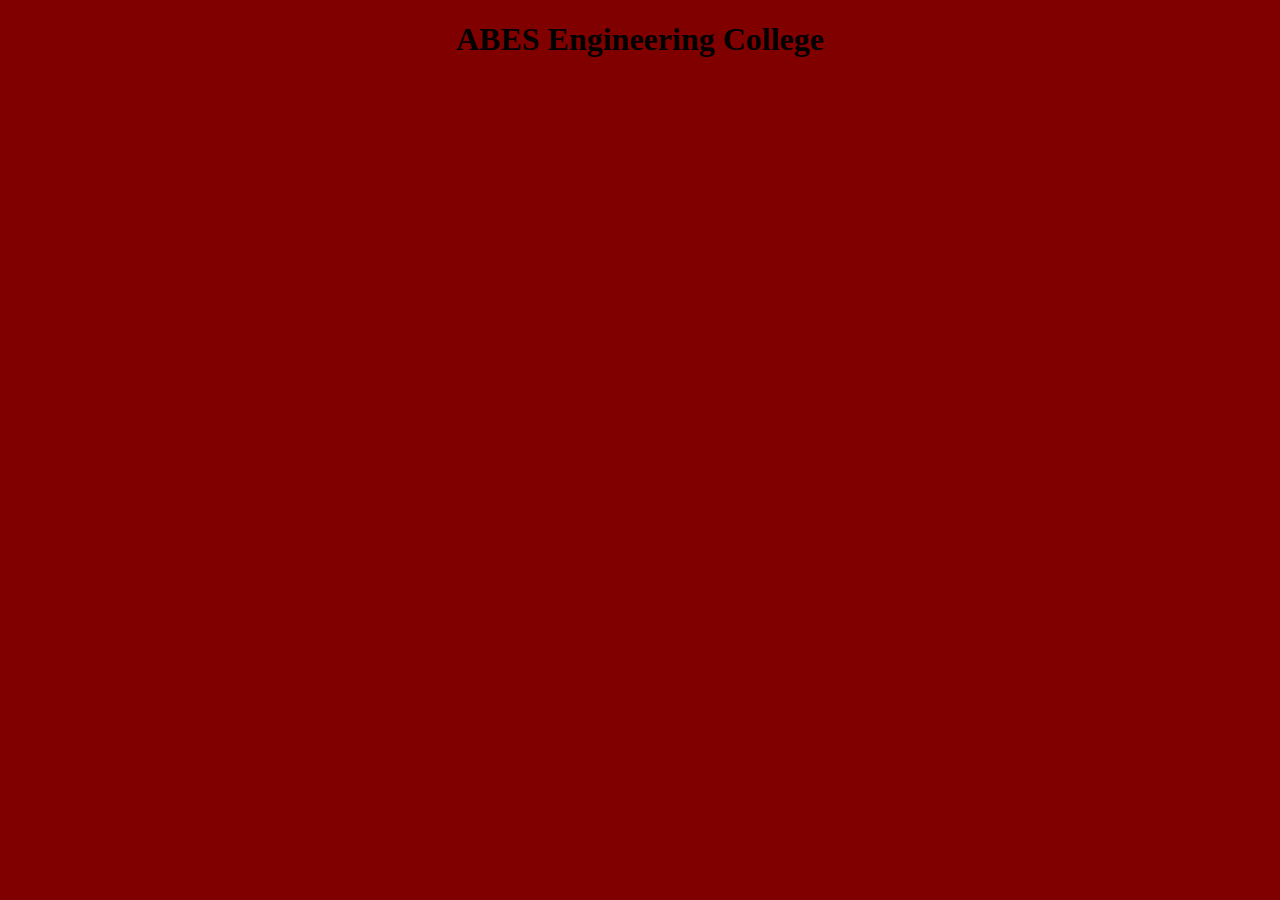
<file: HTML/header.html>
<!DOCTYPE html>
<html lang="en">
<head>
    <meta charset="UTF-8">
    <meta name="viewport" content="width=device-width, initial-scale=1.0">
    <title>header</title>
</head>
<body bgcolor="maroon">
    <center><h1 color="white">ABES Engineering College</h1></center>
</body>
</html>
</file>
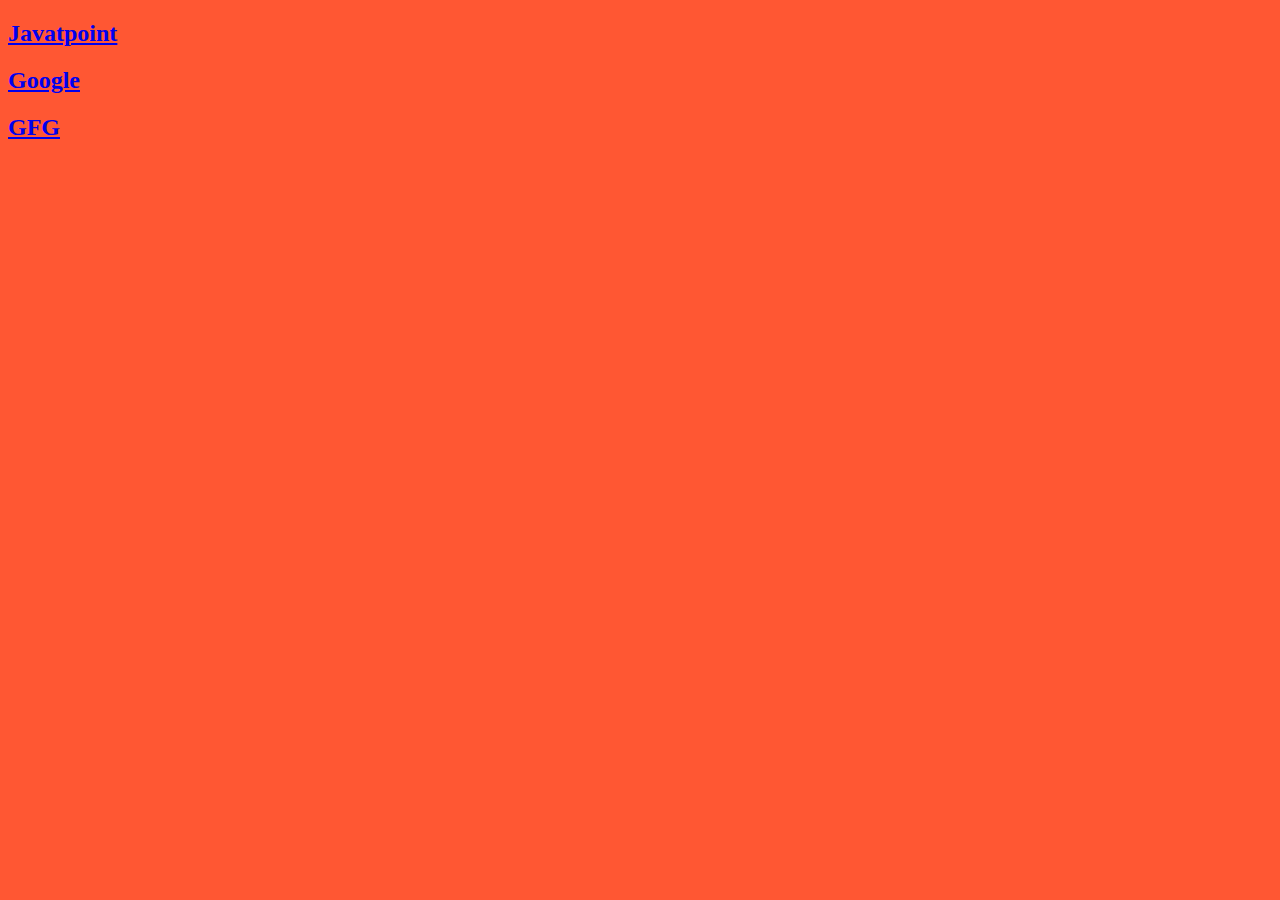
<file: HTML/links.html>
<!DOCTYPE html>
<html lang="en">
<head>
    <meta charset="UTF-8">
    <meta name="viewport" content="width=device-width, initial-scale=1.0">
    <title>Document</title>
</head>
<body bgcolor="#ff5733">
    <h2><a href="https://www.javatpoint.com/" target="home">Javatpoint</a></h2>
    <h2><a href="https://www.google.com/" target="home">Google</a></h2>
    <h2><a href="https://www.geeksforgeeks.org/" target="home">GFG</a></h2>
</body>
</html>
</file>
